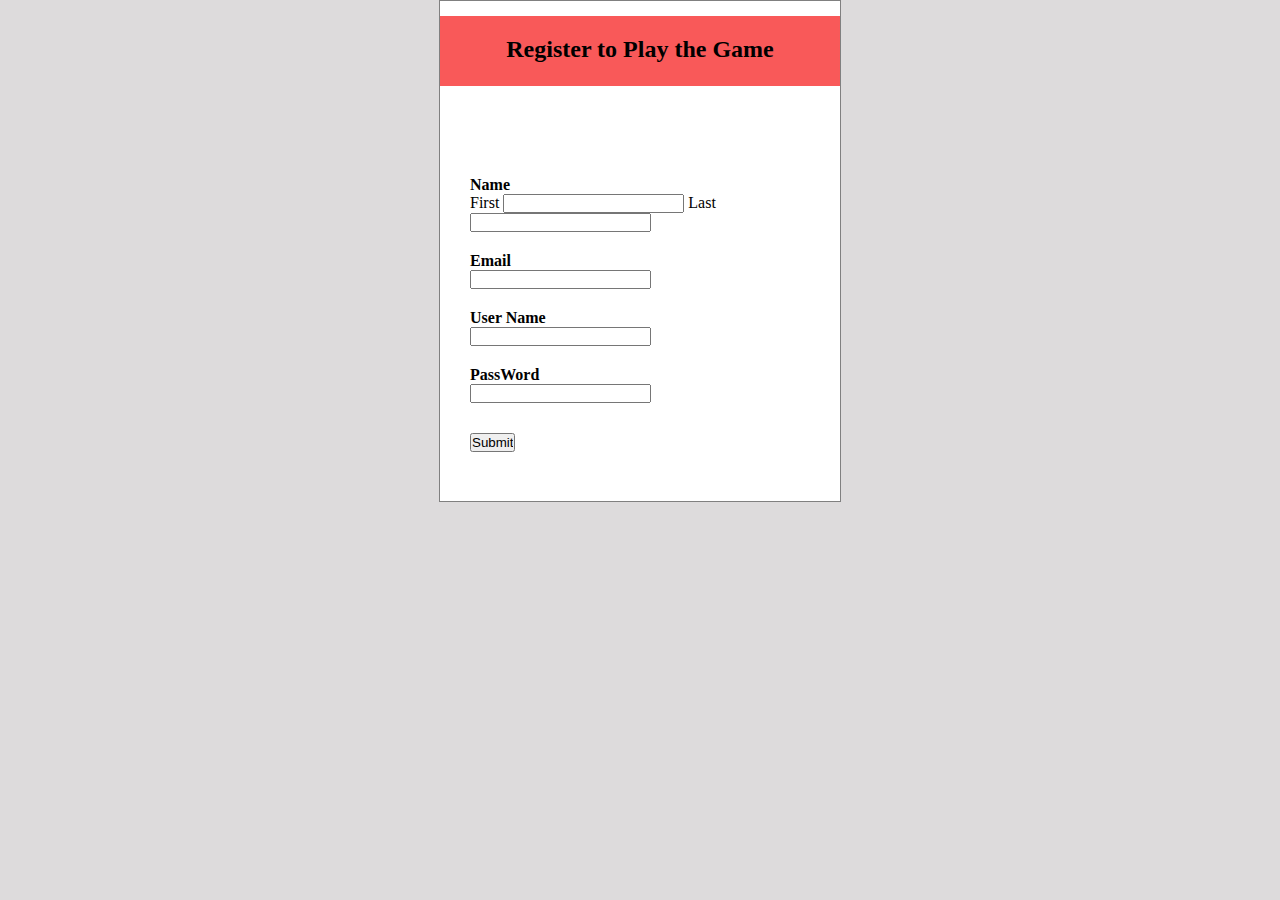
<file: index.html>
<!DOCTYPE html>
  <html>
  <head>
    <title></title>
    <script src="https://ajax.googleapis.com/ajax/libs/jquery/3.1.0/jquery.min.js"></script>
    <link rel="stylesheet" type="text/css" href='style.css'>
  </head>
  <body class='home'>
  <div class='formWrapper'>
    <h2>Register to Play the Game</h1>

    <form action="game.html" id='playerInfo' class='formPage' method="get" >
       <div id='Name'>
       <h4>Name</h4>
        <label for="fname">First</label>
        <input type="text" id="fname" name="firstname">

        <label for="lname">Last</label>
        <input type="text" id="lname" name="lastname">
      </div>

      <div id='email'>
      <h4>Email</h4>
      <label for="email"></label>
      <input type="email" id='email' name="Email">
      </div>


      <div id='usrname'>
       <h4>User Name</h4>
        <label for="usrname"></label>
        <input type="text" id="usrname" name="username">
      </div>

      <div id='pw'>
      <h4>PassWord</h4>
      <label for="password"></label>
      <input type="password" id='pw' name="password">
      </div>

      <div id='submit'>
      <input type="submit" value="Submit" onclick='function()'>
      </div>

    </form>


  </div>
  <script src="script/script.js"></script>
  </body>
  </html>
</file>
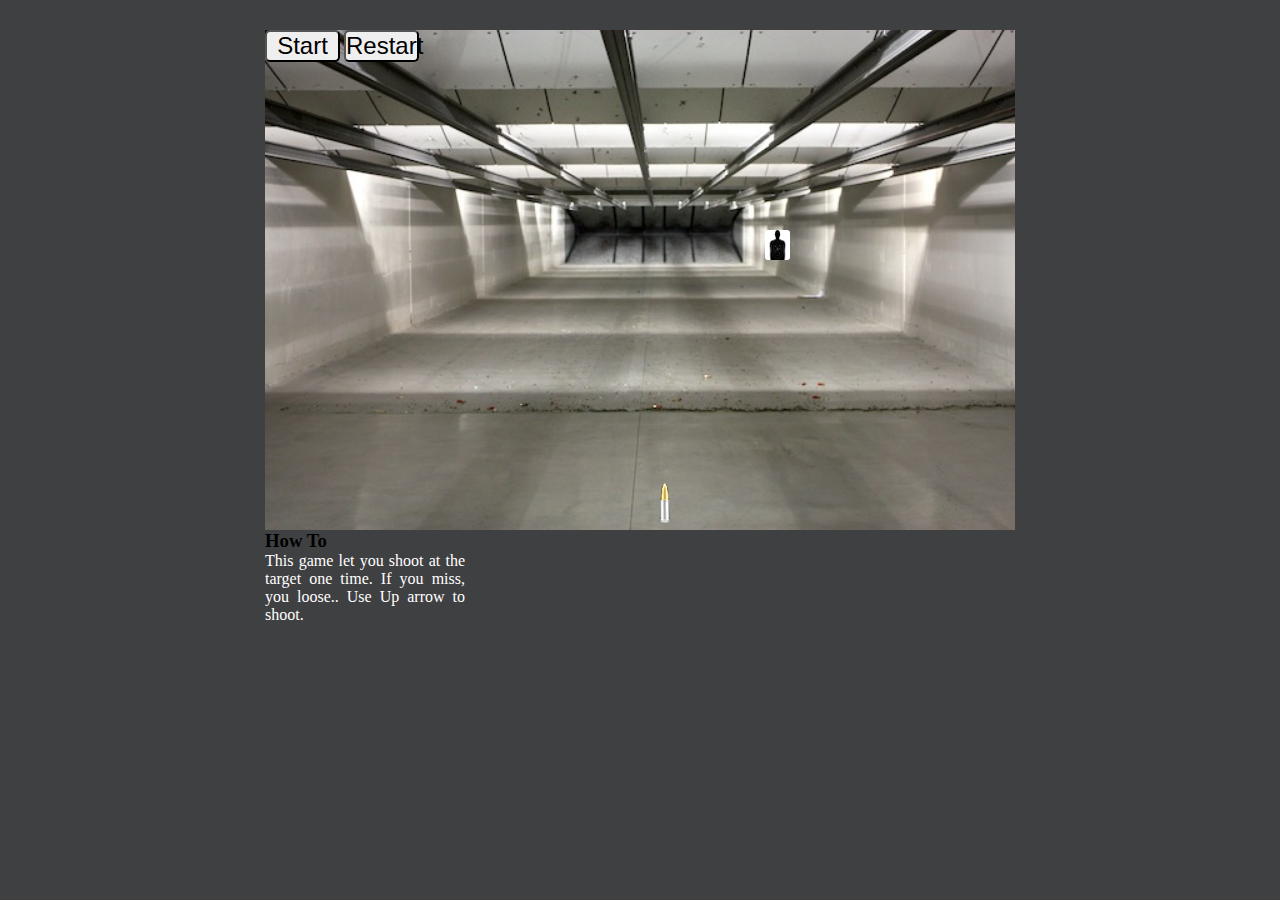
<file: game.html>
<!DOCTYPE html>
<html>
<head>
  <title></title>
  <script src="https://ajax.googleapis.com/ajax/libs/jquery/3.1.0/jquery.min.js"></script>
  <link rel="stylesheet" type="text/css" href='style.css'>
</head>
<body class='game'>

<div id='wrapper' class='wrap'>
  <div class='newAmmo'>
</div>

<div class='target'>
  <img src='images/target.png' class='spot' alt="">
</div>


<div class='ammu'>
  <img src="images/bullet.png" id='shot' class='shot' alt='Bullet image'>
</div>

<div id='playerInfo'>

</div>

<div class='button'>
  <button type='button' class='start'>Start</button>
  <button type='button' class='reset'>Restart</button>
</div>
</div>



<h3>How To</h3>
<p>
  This game let you shoot at the target one time. If you miss, you loose.. Use Up arrow to shoot.  <br />
</p>




<script src="script/script.js"></script>
</body>
</html>
</file>
<file: style.css>
*{
    margin: 0;
    padding: 0;
  }
  body.home{
    background-color:#dddbdc;
    margin: 0;
    padding: 0;
    border: 0;
    outline: 0;
  }
  body.game{
    width: 750px;
    height: 500px;
    margin: 0 auto;
    background-color: #3f4042;
  }
  .formWrapper{
    margin: 0 auto;
    border: 1px solid grey;
    width: 400px;
    height: 500px;
    background-color: white;
  }
  .formPage{
    margin-top: 90px;
    margin-left: 30px;
  }
  h2{
    text-align: center;
    margin-top: 15px;
    background-color: #f95959;
    height: 50px;
    padding-top: 20px;
  }
  h4{
    margin-top: 20px;
  }
  #submit{
    margin-top: 30px;
  }
  .wrap{
    background-image: url('images/gunrange.jpg');
    background-repeat: no-repeat;
    background-size: cover;
    width: 100%;
    height: 100%;
    margin-top: 30px;
    position: relative;

  }
  .target{
    width: 30px;
    height: 30px;
    line-height: 0;
    margin-left: 200px;
    margin-bottom: -45px;
    position: absolute;
    display: block;
    position: absolute;

  }
  .spot{
    width: 25px;
    height: 30px;
    line-height: 0;
    margin-top: 200px;
    margin-left: 300px;
    background-color: white;
    position: absolute;
    border-radius: 3px;
    display: block;
  }
  .start{
    font-size: 24px;
    border-radius: 5px;
    /*margin-bottom: 300px;*/
    width: 10%;
    height: 7%;
  }
  .ammu{
    display: block;
    position: absolute;
    width: 40px;
    height: 45px;


  }
  .shot{
    vertical-align: bottom;
    width: 40px;
    height: 45px;
    margin-top: 450px;
    margin-left: 380px;
    position: absolute;
    display: block;
  }
  .button{

  }
  .reset{
    font-size: 24px;
    border-radius: 5px;
    /*margin-bottom: 300px;*/
    width: 10%;
    height: 7%;
  }
  p {
    color: white;
    width: 200px;
    height: 100px;
    text-align: justify;
  }
  @media (max-width: 768px)   {

    body.game{
      width: 450px;
      height: 290px;
    }

    .formWrapper{
      margin: 0 auto;
      border: 1px solid grey;
      width: 200px;
      height: 250px;
    }
    .target{
    width: 20px;
    height: 25px;
    line-height: 0;
    margin-left: 85px;
    margin-bottom: -10px;
    position: absolute;
    display: block;
    position: absolute;
  }
  .spot{
    width: 15px;
    height: 20px;
    line-height: 0;
    margin-top: 110px;
    margin-left: 200px;
    position: absolute;
    border-radius: 3px;
  }
  .ammu{
    position: absolute;
    width: 20px;
    height: 25px;

  }
  .shot{
    vertical-align: bottom;
    width: 20px;
    height: 22px;
    margin-top: 250px;
    margin-left: 250px;
    position: absolute;
    display: block;
  }
  .start{
    font-size: 12px;
    border-radius: 5px;
    /*margin-bottom: 300px;*/
    width: 10%;
    height: 3%;
  }
  .reset{
    font-size: 12px;
    border-radius: 5px;
    /*margin-bottom: 300px;*/
    width: 10%;
    height: 3%;
  }
  }
</file>
